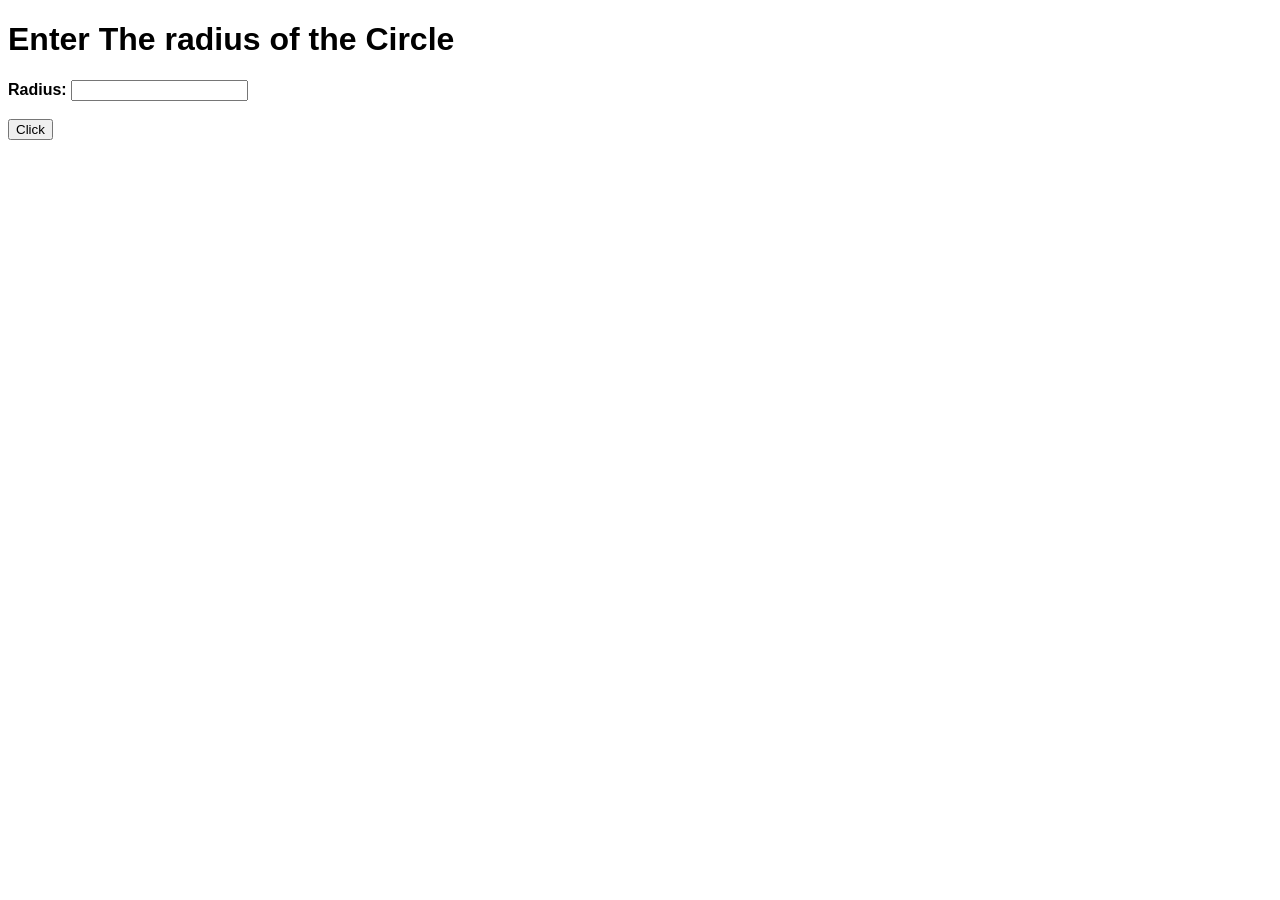
<file: index.html>
<!DOCTYPE html>
<html lang="en">
<head>
  <meta charset="UTF-8">
  <meta name="viewport" content="width=device-width, initial-scale=1.0">
  <link rel="stylesheet" href="style.css">
  <title>My Website</title>
</head>
<body>
  <h1 id="myH1">Enter The radius of the Circle</h1>
  <label>Radius: </label>
  <input type="text" id="mytext"><br><br>
  <button id="myButton">Click</button>
  <h3 id="myh3"></h3>

  <script src="index.js"></script>
</body>
</html>
</file>
<file: style.css>
body {
  font-family:'Trebuchet MS', 'Lucida Sans Unicode', 'Lucida Grande', 'Lucida Sans', Arial, sans-serif;
  font-weight: bold;
  
}
</file>
